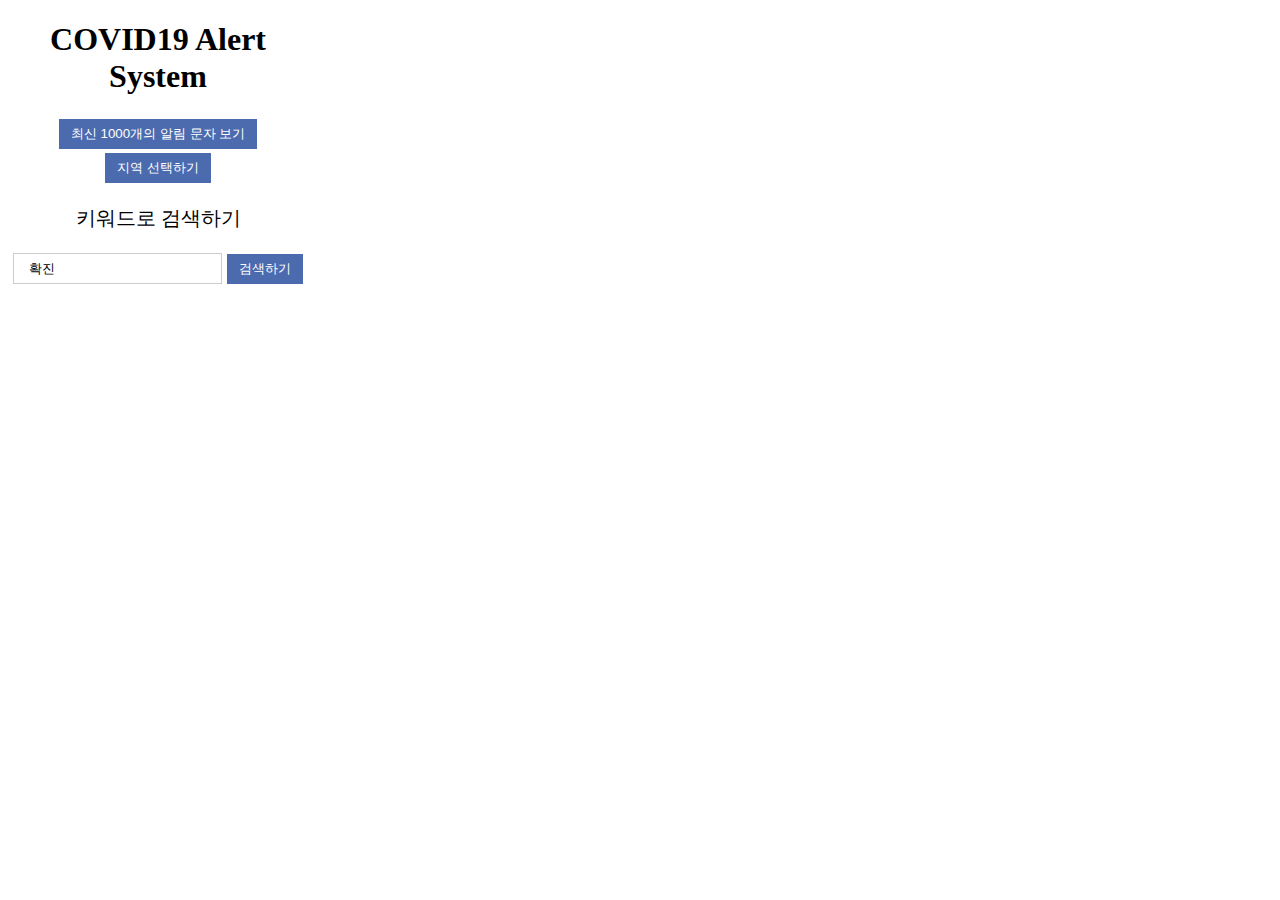
<file: index.html>
<!DOCTYPE html>

<head>
    <meta charset="UTF-8">
    <title>Covid19 Alert Extension</title>
    <link rel="stylesheet" href="/asset/css/style.css">
    <script src="/backend/app.js"></script>
</head>

<body>
    <p id='center'>
    <h1><strong>COVID19 Alert System</strong></h1>
    <div>
        <input type="button" id="all_data" value="최신 1000개의 알림 문자 보기">
        <input type="button" id="to_select_region" value="지역 선택하기">
    </div>
    <div>
        <p class="p-key">키워드로 검색하기</p>
        <div id="keyword_form">
            <input type="text" id="keyword" name="keyword" value="확진"/>
            <input type="submit" id="select_keyword" value="검색하기"/>
        </div>
        <div id="descriptions">
            <div id="num_of_result"></div>
        </div>
    </div>
    </p>

</body>

</html>
</file>
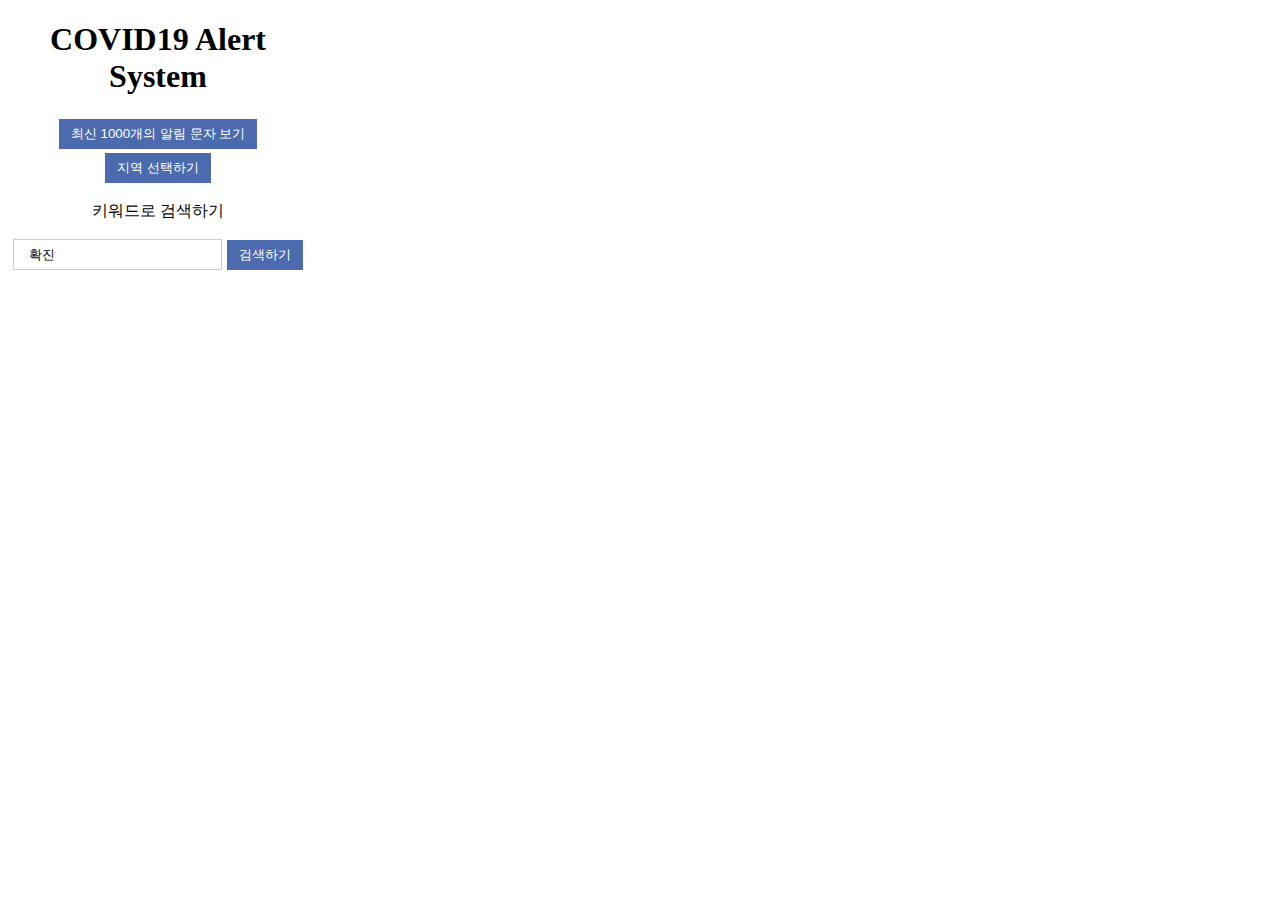
<file: frontend/html/index.html>
<!DOCTYPE html>

<head>
    <meta charset="UTF-8">
    <title>Covid19 Alert Extension</title>
    <link rel="stylesheet" href="/asset/css/style.css">
    <script src="/backend/safekorea.js"></script>
</head>

<body>
    <p id='center'>
    <h1><strong>COVID19 Alert System</strong></h1>
    <div>
        <input type="button" id="all_data" value="최신 1000개의 알림 문자 보기">
        <input type="button" id="to_select_region" value="지역 선택하기">
    </div>
    <div>
        <p>키워드로 검색하기</p>
        <div id="keyword_form">
            <input type="text" id="keyword" name="keyword" value="확진"/>
            <input type="submit" id="select_keyword" value="검색하기"/>
        </div>
        <div id="descriptions">
            <div id="num_of_result"></div>
        </div>
    </div>
    </p>

</body>

</html>
</file>
<file: asset/css/style.css>
body{
    width: 300px;
    height: auto;
    max-height: 500px;
    -ms-overflow-style: none;
}

::-webkit-scrollbar { display: none; }

h1{
    text-align: center;
}

div{
    margin-top: 1rem;
    margin-bottom: 1rem;
    text-align: center;
}

input[type=button], input[type=submit], input[type=reset] {
    background-color: #4c6baf;
    border: none;
    color: white;
    padding: 6px 12px;
    text-decoration: none;
    margin: 2px 1px;
    cursor: pointer;
}

.p-key {
    font-size: 20px;
}

input[type=text] {
    border: 0;
    padding: 7px 15px;
    border: 1px solid #ccc;
    background: transparent;
}
</file>
